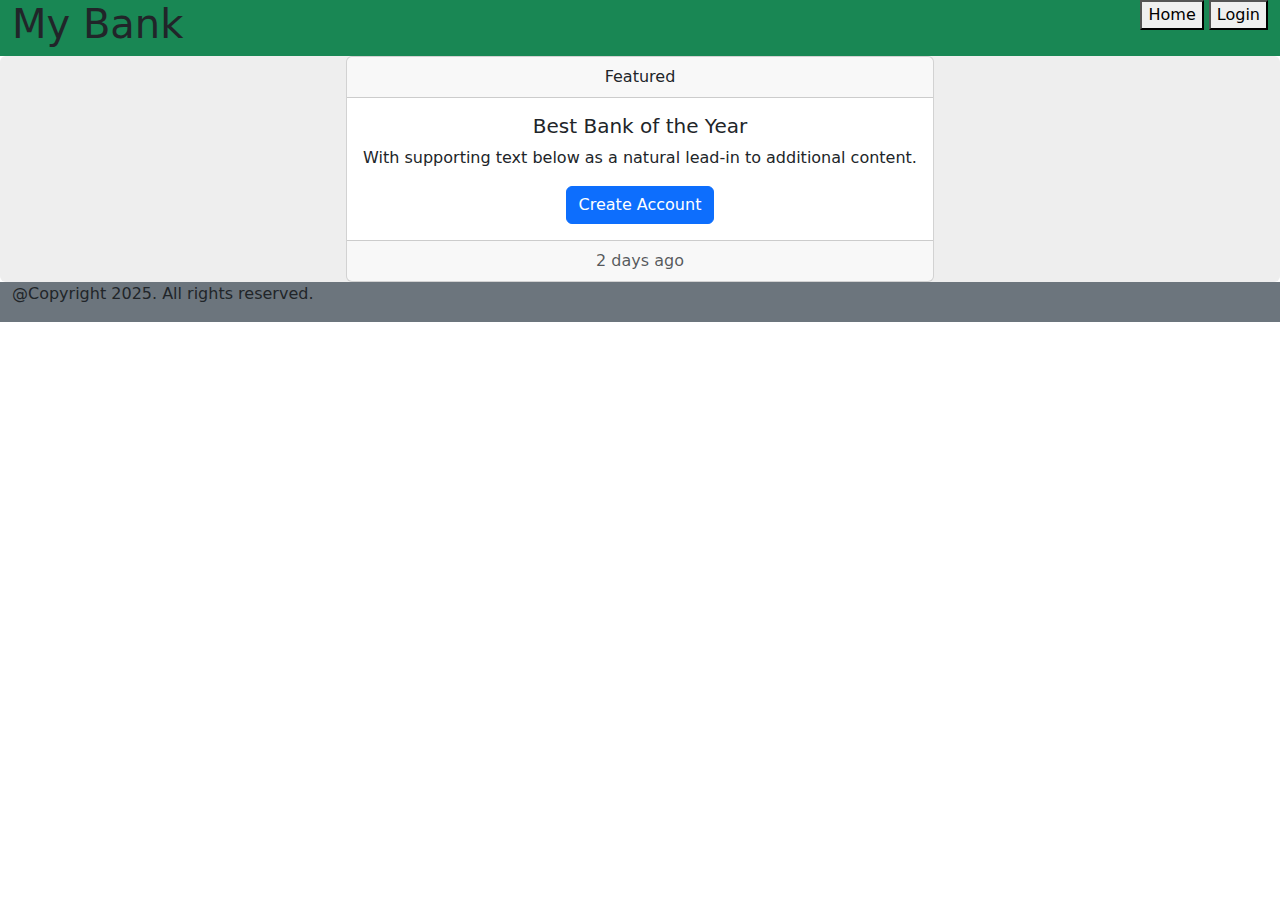
<file: my bank/index.html>
<!DOCTYPE html>
<html lang="en">
  <head>
    <meta charset="UTF-8" />
    <meta name="viewport" content="width=device-width, initial-scale=1.0" />
    <title>My Bank</title>
    <link
      href="https://cdn.jsdelivr.net/npm/bootstrap@5.3.3/dist/css/bootstrap.min.css"
      rel="stylesheet"
      integrity="sha384-QWTKZyjpPEjISv5WaRU9OFeRpok6YctnYmDr5pNlyT2bRjXh0JMhjY6hW+ALEwIH"
      crossorigin="anonymous"
    />
  </head>
  <body>
    <div class="container-fluid">
      <div id="header"></div>

      <div class="row">
        <div
          class="d-flex justify-content-center rounded"
          style="background-color: #eeeeee"
        >
          <script src="index.js"></script>
        </div>
      </div>

      <div class="row bg-secondary">
        <p>@Copyright 2025. All rights reserved.</p>
      </div>
      <script
        src="https://cdn.jsdelivr.net/npm/bootstrap@5.3.3/dist/js/bootstrap.bundle.min.js"
        integrity="sha384-YvpcrYf0tY3lHB60NNkmXc5s9fDVZLESaAA55NDzOxhy9GkcIdslK1eN7N6jIeHz"
        crossorigin="anonymous"
      ></script>
    </div>
  </body>
</html>
</file>
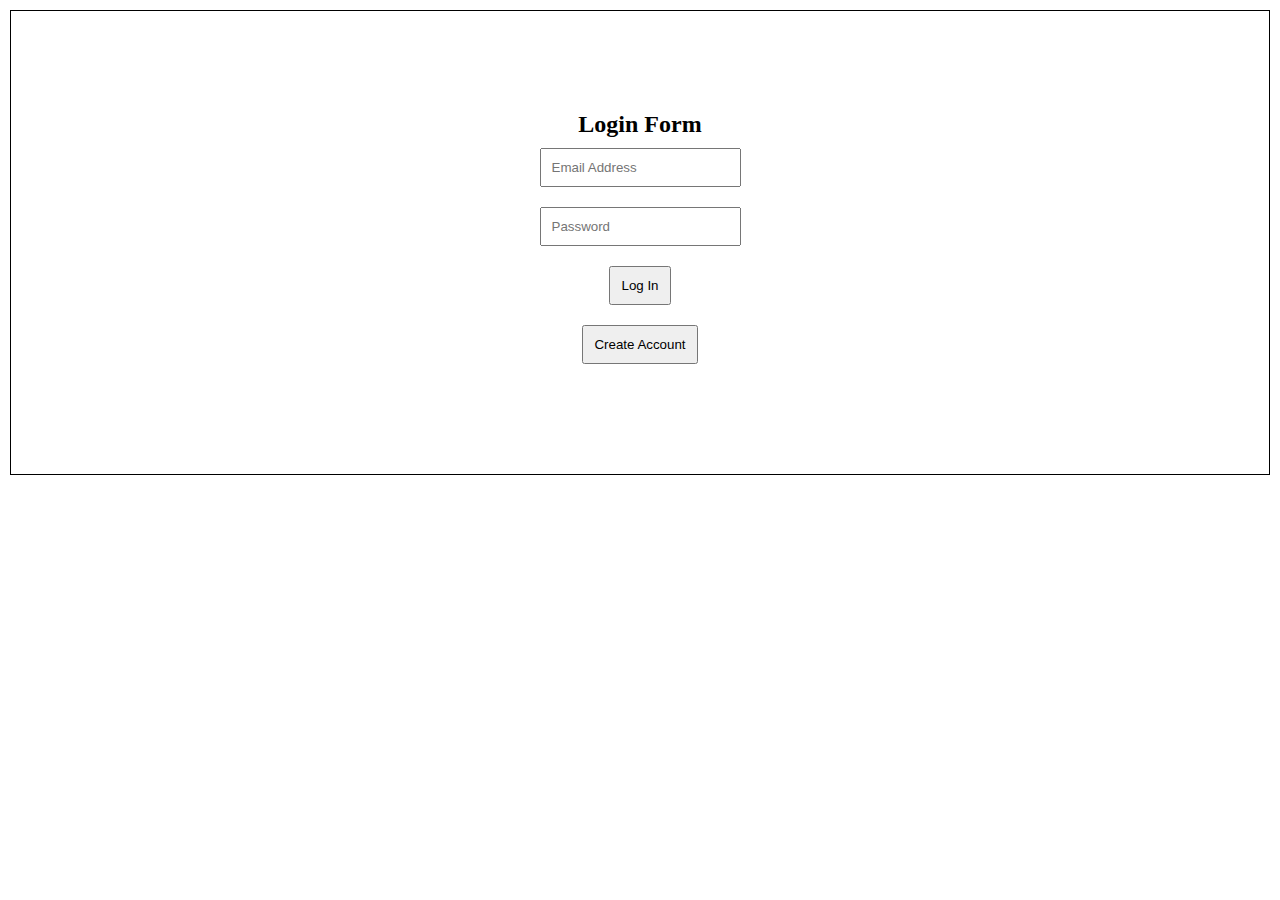
<file: mystore/index.html>
<!DOCTYPE html>
<html lang="en">
  <head>
    <meta charset="UTF-8" />
    <meta name="viewport" content="width=device-width, initial-scale=1.0" />
    <title>My Store</title>
    <link rel="stylesheet" href="styles.css" />
    <script src="index.js"></script>
  </head>
  <body onload="showLogin()">
    <div id="root"></div>
  </body>
</html>
</file>
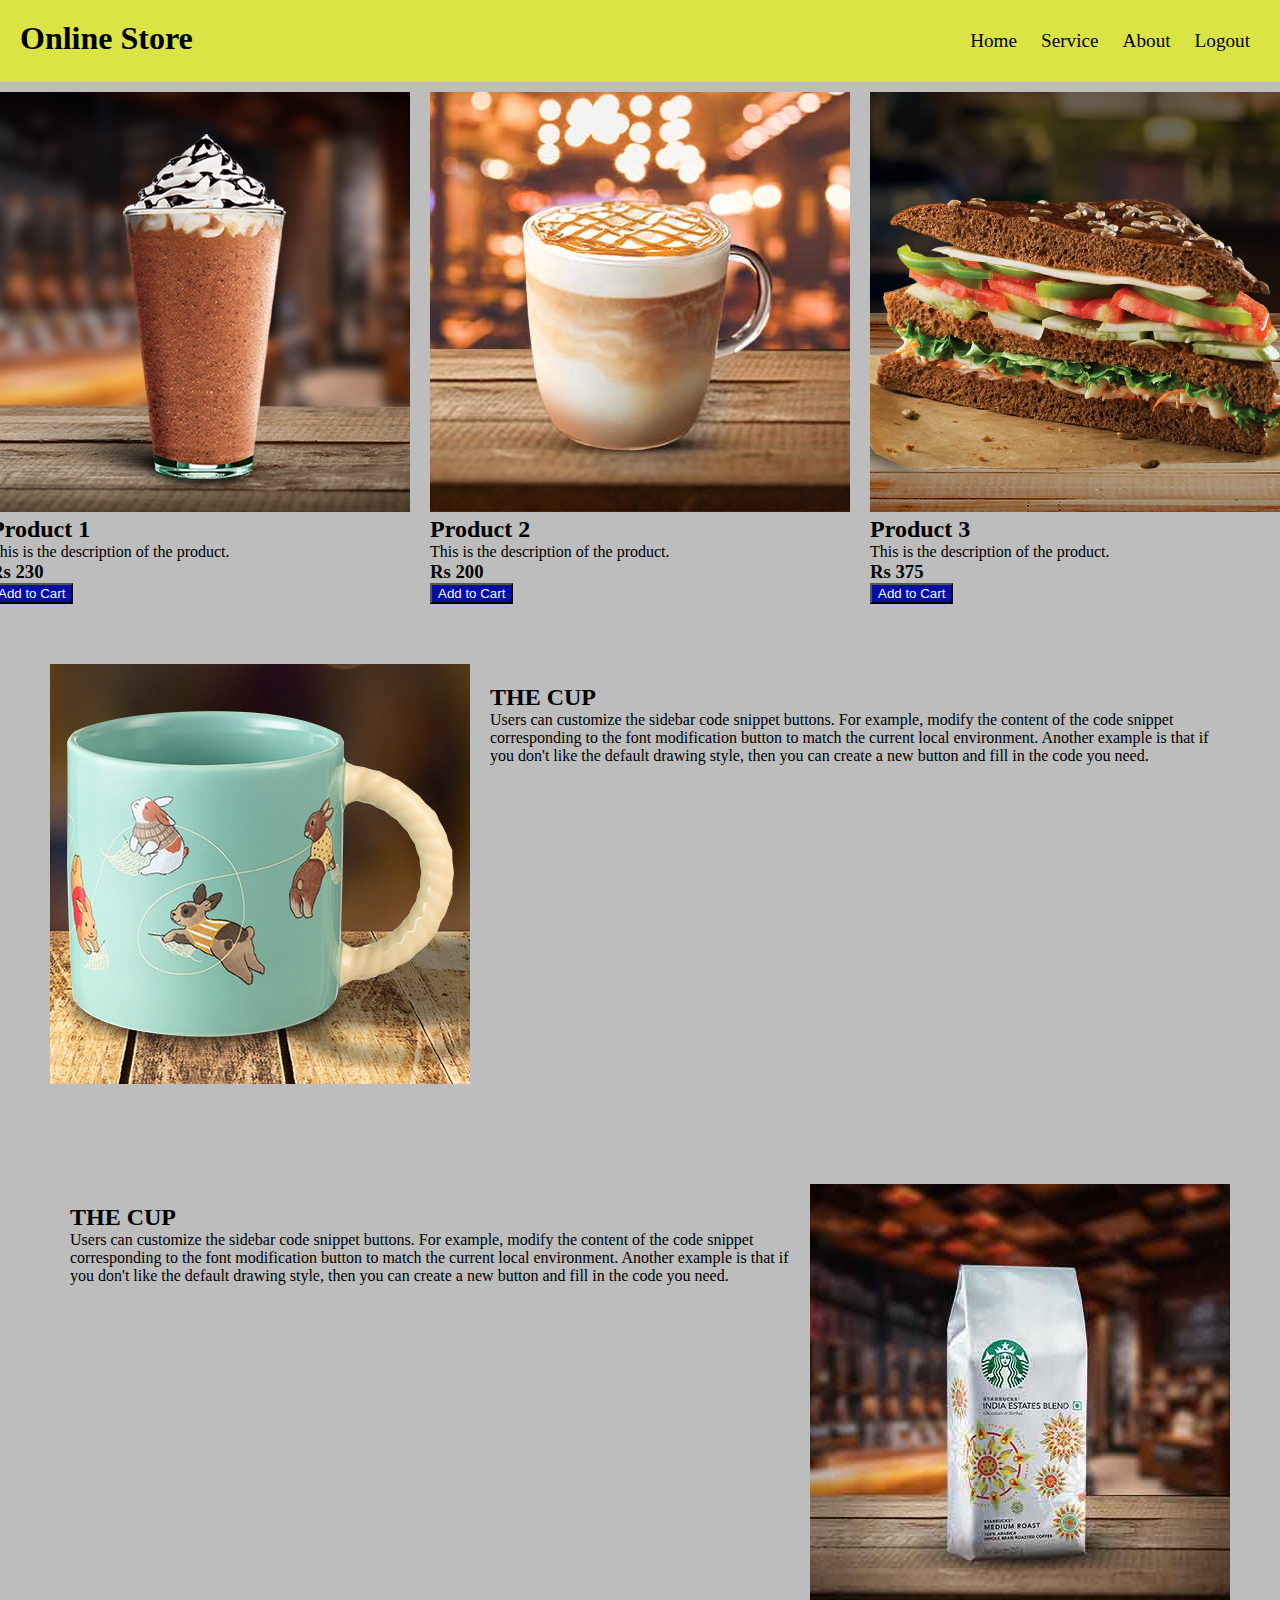
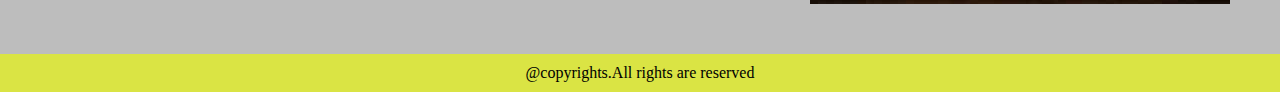
<file: project/online-store.html>
<!DOCTYPE html>
<html lang="en">
  <head>
    <meta charset="UTF-8" />
    <meta name="viewport" content="width=device-width, initial-scale=1.0" />
    <title>Online-Store</title>
    <style>
      * {
        margin: 0px;
      }

      .container {
        background-color: rgb(242, 245, 197);
      }
      
      .header {
        display: flex;
        justify-content: space-between;
        background-color: rgb(218, 228, 68);
        padding: 20px;
      }
      .row {
        display: flex;
        justify-content: center;
        background-color: rgb(189, 189, 189);
      .box {
        background-color:rgb(189, 189, 189);
        padding: 10px;
        

        }
      }
      li {
        display:inline-block;
        padding: 10px;
        font-size: larger;
      }
      a{
        text-decoration: none;
        color: black;
      }
      a:hover {
        text-decoration: underline;
      }
      button{
        background-color: rgb(4, 14, 162);
        color:aliceblue;
      }
      .box1{
        display: flex;
        background-color:rgb(189, 189, 189);
        margin: 0px;
        padding: 50px;
       

      }
      .a{
        margin: 20px;
       
      }
      .footer{
        justify-content: center;
        text-align: center;
        background-color:rgb(218, 228, 68);
        padding: 10px;
      }
    </style>
  </head>
  <body>
    <div class="container">
      <div class="header">
        <div><h1>Online Store</h1></div>
        <div>
          <ul>
            <li><a href="#">Home</a></li>
            <li><a href="#">Service</a></li>
            <li><a href="#">About</a></li>
            <li><a href="#">Logout</a></li>
          </ul>
        </div>
      </div>
      <div class="row">
        <div class="box">
          <img src="/assets/images/1.png" />
          <h2>Product 1</h2>
          <p>This is the description of the product.</p>
          <h3>Rs 230</h3>
          <button>Add to Cart</button>
        </div>
        <div class="box">
          <img src="/assets/images/2.png" />
          <h2>Product 2</h2>
          <p>This is the description of the product.</p>
          <h3>Rs 200</h3>
          <button>Add to Cart</button>
        </div>
        <div class="box">
          <img src="/assets/images/3.png" />
          <h2>Product 3</h2>
          <p>This is the description of the product.</p>
          <h3>Rs 375</h3>
          <button >Add to Cart</button>

        </div>
        
      </div>
      <div class="box1">
        
        <img src="/assets/images/4.png" />
        <div class="a">
        <h2>THE CUP</h2>
        
        <p>Users can customize the sidebar code snippet buttons. For example, modify the content of the code snippet corresponding to the font modification button to match the current local environment. Another example is that if you don't like the default drawing style, then you can create a new button and fill in the code you need.</p>
        </div>
        </div>
        <div class="box1">
        <div class="a">
        <h2>THE CUP</h2>
        
        <p>Users can customize the sidebar code snippet buttons. For example, modify the content of the code snippet corresponding to the font modification button to match the current local environment. Another example is that if you don't like the default drawing style, then you can create a new button and fill in the code you need.</p>
        
        </div>
        <img src="/assets/images/5.png" />
        </div>
         
        <div class="footer">
            <p>@copyrights.All rights are reserved</p>

        </div>

    </div>
  </body>
</html>
</file>
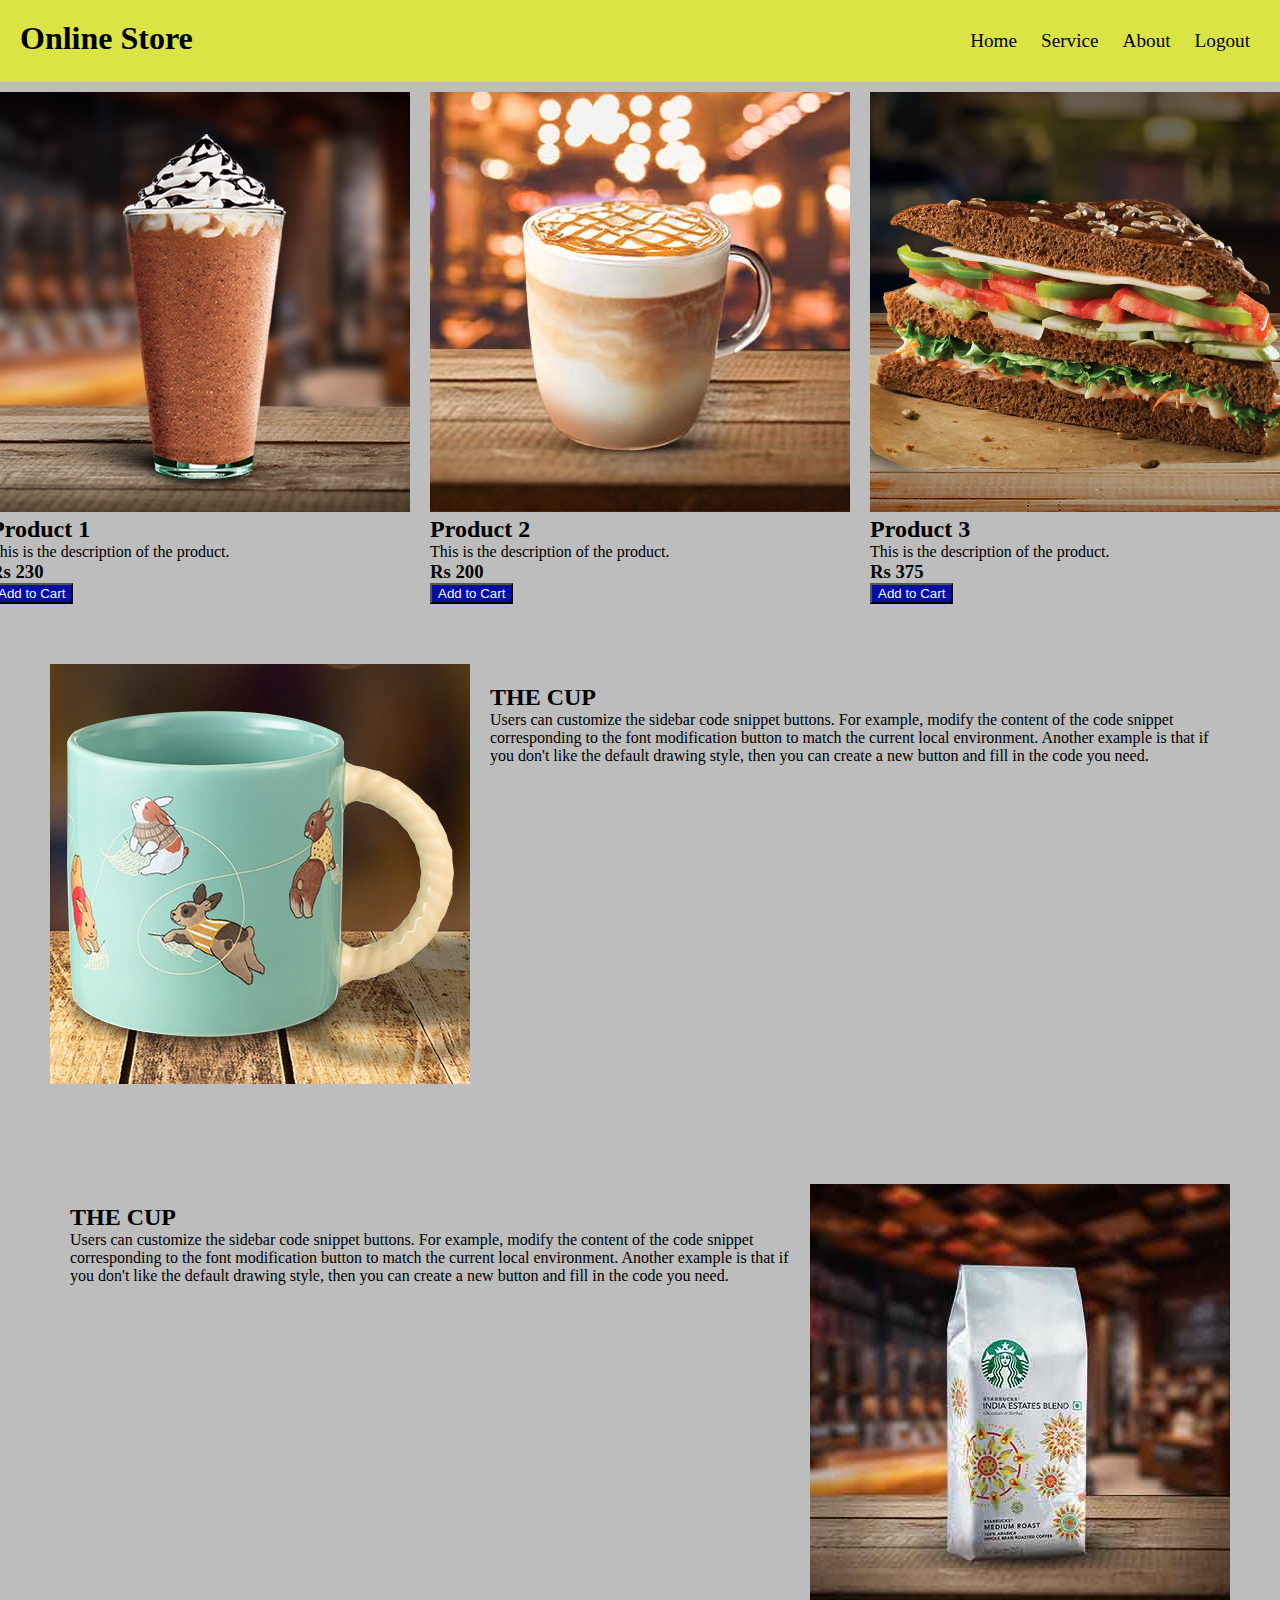
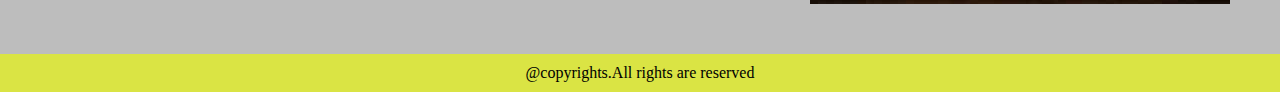
<file: project1/online-store.html>
<!DOCTYPE html>
<html lang="en">
  <head>
    <meta charset="UTF-8" />
    <meta name="viewport" content="width=device-width, initial-scale=1.0" />
    <title>Online-Store</title>
    <style>
      * {
        margin: 0px;
      }

      .container {
        background-color: rgb(242, 245, 197);
      }
      
      .header {
        display: flex;
        justify-content: space-between;
        background-color: rgb(218, 228, 68);
        padding: 20px;
      }
      .row {
        display: flex;
        justify-content: center;
        background-color: rgb(189, 189, 189);
      .box {
        background-color:rgb(189, 189, 189);
        padding: 10px;
        

        }
      }
      li {
        display:inline-block;
        padding: 10px;
        font-size: larger;
      }
      a{
        text-decoration: none;
        color: black;
      }
      a:hover {
        text-decoration: underline;
      }
      button{
        background-color: rgb(4, 14, 162);
        color:aliceblue;
      }
      .box1{
        display: flex;
        background-color:rgb(189, 189, 189);
        margin: 0px;
        padding: 50px;
       

      }
      .a{
        margin: 20px;
       
      }
      .footer{
        justify-content: center;
        text-align: center;
        background-color:rgb(218, 228, 68);
        padding: 10px;
      }
    </style>
  </head>
  <body>
    <div class="container">
      <div class="header">
        <div><h1>Online Store</h1></div>
        <div>
          <ul>
            <li><a href="#">Home</a></li>
            <li><a href="#">Service</a></li>
            <li><a href="#">About</a></li>
            <li><a href="#">Logout</a></li>
          </ul>
        </div>
      </div>
      <div class="row">
        <div class="box">
          <img src="assets/images/1.png" />
          <h2>Product 1</h2>
          <p>This is the description of the product.</p>
          <h3>Rs 230</h3>
          <button>Add to Cart</button>
        </div>
        <div class="box">
          <img src="assets/images/2.png" />
          <h2>Product 2</h2>
          <p>This is the description of the product.</p>
          <h3>Rs 200</h3>
          <button>Add to Cart</button>
        </div>
        <div class="box">
          <img src="assets/images/3.png" />
          <h2>Product 3</h2>
          <p>This is the description of the product.</p>
          <h3>Rs 375</h3>
          <button >Add to Cart</button>

        </div>
        
      </div>
      <div class="box1">
        
        <img src="assets/images/4.png" />
        <div class="a">
        <h2>THE CUP</h2>
        
        <p>Users can customize the sidebar code snippet buttons. For example, modify the content of the code snippet corresponding to the font modification button to match the current local environment. Another example is that if you don't like the default drawing style, then you can create a new button and fill in the code you need.</p>
        </div>
        </div>
        <div class="box1">
        <div class="a">
        <h2>THE CUP</h2>
        
        <p>Users can customize the sidebar code snippet buttons. For example, modify the content of the code snippet corresponding to the font modification button to match the current local environment. Another example is that if you don't like the default drawing style, then you can create a new button and fill in the code you need.</p>
        
        </div>
        <img src="assets/images/5.png" />
        </div>
         
        <div class="footer">
            <p>@copyrights.All rights are reserved</p>

        </div>

    </div>
  </body>
</html>
</file>
<file: mystore/styles.css>
*{
    margin: 0;  
  }
  .container {
      margin: 0;
  }
  .header {
      padding: 10px;
      background-color:pink;
      display: flex;
      justify-content: space-between;
  }
  .productBlock{
      background-color: silver;
  }
  .row {
      display: flex;
      flex-wrap: wrap;
      justify-content: center;
  
  }
  .box {
      background-color: white;
      margin: 10px;
      border-radius: 20px;
      padding: 10px;
  }
  .cartBlock {
      background-color: silver;
      width: 300px;
      position: fixed;
      top:0px;
      left:100%;
      height: 100%;
      padding: 20px;
      transition: 2s;
  }
  
  .login {
      border: 1px solid black;
      text-align: center;
      padding: 100px;
      margin: 10px;
    
  }
  
  .login input,button{
      margin: 10px;
      padding: 10px;
  }
  
  .registration {
      border: 1px solid black;
      text-align: center;
      padding: 100px;
      margin: 10px;
  
  }
  
  .registration input,button{
      margin: 10px;
      padding: 10px;
  }
  
  .menu li {
      display: inline-block;
      padding: 5px;
  }
</file>
